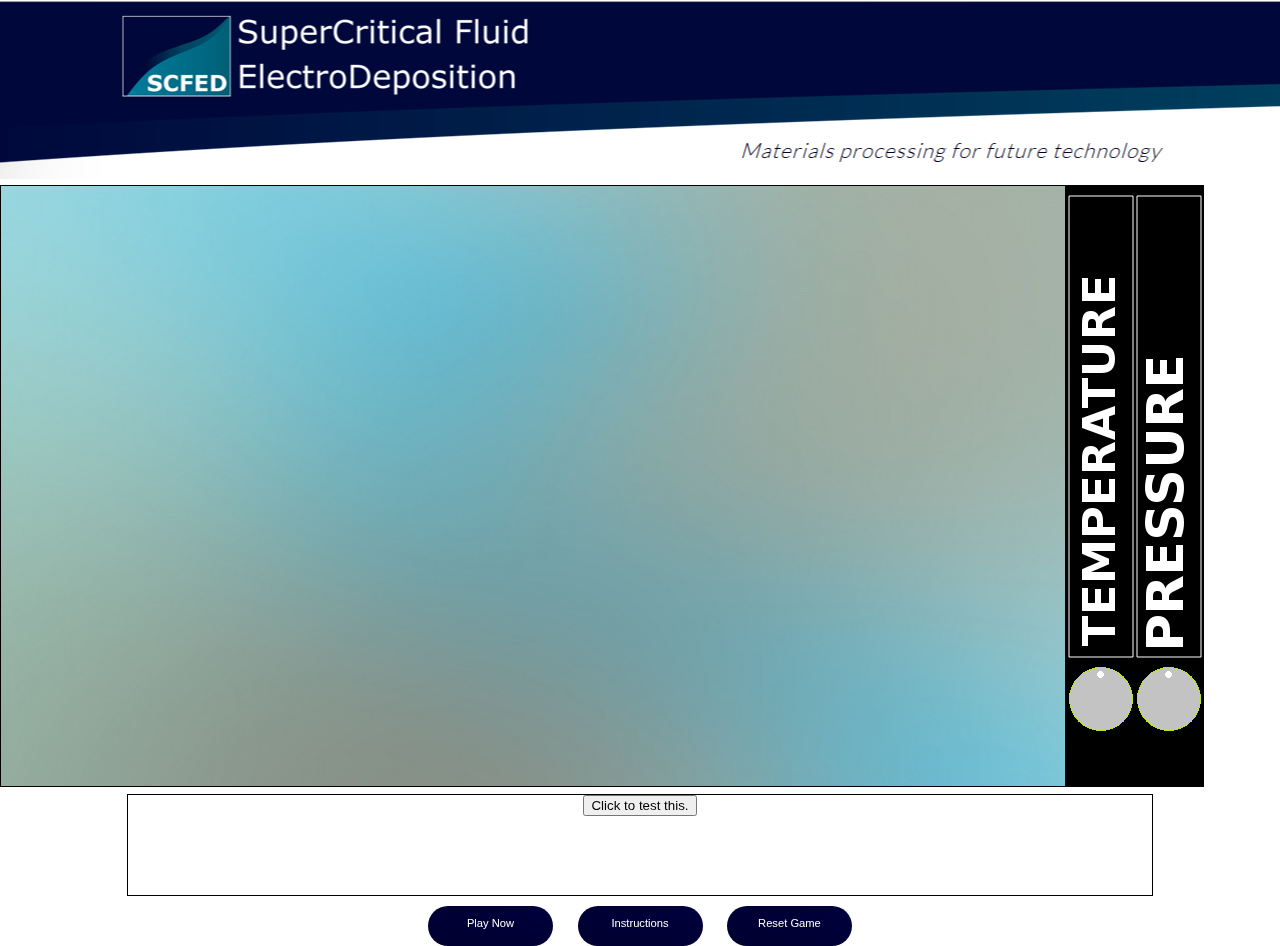
<file: index.html>
<!DOCTYPE html PUBLIC "-//W3C//DTD XHTML 1.0 Transitional//EN" "http://www.w3.org/TR/xhtml1/DTD/xhtml1-transitional.dtd">
<html xmlns="http://www.w3.org/1999/xhtml">
<head>
<meta http-equiv="Content-Type" content="text/html; charset=utf-8" />
<title>Untitled Document</title>
<style>
Body {
	text-align: center;
	margin:0;
	padding:0;
	font-family:Arial, Helvetica, sans-serif;
}
.Game {
/* width: 100%;
	right: 140px;*/
	/*width: auto;*/
	width: 1064px;
	height: 600px;
	border: 1px solid #000;
	/*margin-left: 5%;*/
	display:inline-block;
	padding-left: 0;
	padding-top: 0;
	padding-right: 0;
	padding-bottom: 0;
	margin-right: 0;
	float: left;
}
.Dial {
	margin-left: 0px;
	/*width: 400px*/ width: 136px;
	height: 600px;
	border: 1px solid #000;
	margin-right:0;
	display:inline-block;
	float: left;
}
.Volt {
	margin-top: 7px;
	margin-left: auto;
	margin-right:auto;
	/*width: 1211px;*/
	width: 80%;
	height: 100px;
	margin-left: 5%;
	margin-right: 5%;
	border: 1px solid #000;
	display:inline-block;
}
.banner {
    background-image: url('banner.png');
	background-position:center;
    background-repeat: no-repeat;
    width: 100%;
    height: 180px;
	margin-bottom:5px;
	margin-left:auto;
	margin-right:auto;
	display:inline-block;
}
.cntDiv {
	text-align:center;
	margin-left: 0;
	margin-right: 0;
	width: 100%;
}
/*
.btn {
	width:125px;
	height:40px;
	border-bottom-left-radius:20px;
	border-bottom-right-radius:20px;
	border-top-left-radius:20px;
	border-top-right-radius:20px;
	background:#00003D;
	-webkit-transition: background, 0.1s;
	transition: background, 0.1s;
	color:#FFF;
	font-family:Arial, Helvetica, sans-serif;
	display:inline-block;
	margin-top: 10px;
	padding-left:auto;
	padding-right:auto;
}
.btn:hover {
	background: none repeat scroll 0% 0% #B3D4FC;
	cursor:pointer;	
}
*/

canvas
{
	padding: 0;
	display: inline-block;
	float: left;
}

        .popup-content {
            font-family: 'Lato';
            text-spacing: 2px;
            text-transform: none;
            line-height: 1.5em;
            text-align: center;
            position: absolute;
            top: 20%;
            margin-left: 10%;
            margin-right: 10%;
            color: white;
        }

        .btn {
            width: 125px;
            height: 40px;
            border-bottom-left-radius: 20px;
            border-bottom-right-radius: 20px;
            border-top-left-radius: 20px;
            border-top-right-radius: 20px;
            background: linear-gradient( to bottom left, #00003D, #000030);
            -webkit-transition: background 5s, color 2s; /* For Safari 3.1 to 6.0 */
            transition: background 5s, color 2s;
            color: #FFF;
            display: inline-block;
            margin-top: 10px;
            padding-left: auto;
            padding-right: auto;
            text-decoration: none;
            font-size: 70%;
            text-align: center;
            font-family: sans-serif;
        }

            .btn:hover {
                color: #88d5c2;
                background: linear-gradient( to bottom left,white,#e5e5e5);
            }
           .btn2 {
            width: 125px;
            height: 40px;
            border-bottom-left-radius: 20px;
            border-bottom-right-radius: 20px;
            border-top-left-radius: 20px;
            border-top-right-radius: 20px;
            background: linear-gradient( to bottom left, #00003D, #000030);
            -webkit-transition: background 5s, color 2s; /* For Safari 3.1 to 6.0 */
            transition: background 5s, color 2s;
            color: #FFF;
            display: inline-block;
            margin-top: 10px;
            padding-left: auto;
            padding-right: auto;
            text-decoration: none;
            font-size: 70%;
            text-align: center;
            font-family: sans-serif;
        }

            .btn2:hover {
				color: #00003D;
                background: linear-gradient( to bottom left,#88d5c2,#e5e5e5);
            }
			.pagestrip{
				position:relative;
				bottom:1%;
			}
            .PageBtn{
                position:relative;
            }
            InstBtnPage.pos_left {

                left: 20%;

            }
            CredBtnPage.pos_right {
                right: 20%;

            }
        .tab {
            position: absolute;
        }

        #CloseBtn {
			position: absolute;
            left: 20%;
            top: 1%;
        }

        #CredBtn {
			position: absolute;
            left: 10%;
            top: 1%;
        }

        #tabinst {
            display: block;
        }

        #tabcred {
            display: none;
        }

        #popup {
            visibility: hidden;
            left: 10%;
            width: 80%;
            top: 10%;
            height: 80%;
            border: 1px block solid;
            background: linear-gradient( to top right, #88d5c2, #93d9c8);
        }
</style>

<script type="text/javascript" src="dial.js"></script>
<script type="text/javascript" src="Molecule.js"></script>
<script type="text/javascript" src="Obstacle.js"></script>
<script type="text/javascript">

	//SIZE OF CANVASES
	const CANVAS_WIDTH = /*800*/ 1064;
	const CANVAS_HEIGHT = 600;
	
	const GAP_WIDTH = 80;
	const GAP_HEIGHT = 90;
	const BOTTOM_BIT_HEIGHT = 50;
	
	const MOL_SIZE = GAP_WIDTH + 35; //+35 IS TO COMPENSATE FOR WHITESPACE AROUND MOLECULE IMAGE

	//FOR EXPLOSIONS
	const ANIMATION_FPS = 30;

	const MAX_PRESSURE = 100;
	const MAX_TEMPERATURE = 100;
	
	//'GOLDEN ZONE' MAX/MIN VALUES
	const GOLDEN_PRESSURE_MIN = 60;
	const GOLDEN_PRESSURE_MAX = 70;
	const GOLDEN_TEMP_MIN = 60;
	const GOLDEN_TEMP_MAX = 70;
	
	//HOW FAR TO THE LEFT OF GAPS WILL MOLECULES START?
	const MOL_OFFSET = 80;
	
	//GLOBAL VAR FOR NO OF GAPS
	var gaps;

	//
	
	/*--PICTURES--*/
	
	//MOLECULE EXPLOSION IMAGES
	var explosionImages = [];
	for (var i=1;i<=32;i++) {
		var img = document.createElement("img");
		img.src = "images/explosion/Particle Frame " + i + ".png";
		explosionImages.push(img);
	}
	
	//MOLECULE IMAGE
	var molImage = document.createElement("img");
	molImage.src = "images/Player.png";
	
	//OBSTACLES IMAGE
	var obsImage = document.createElement("img");
	obsImage.src = "images/obstacle.png";
	
	//BACKGROUND IMAGE
	var backgroundImage = document.createElement("img");
	backgroundImage.src = "images/background.jpg";
	
	//ARRAY CONTAINING ALL IMAGES
	var allImages = explosionImages.concat(molImage,obsImage,backgroundImage);
	var totalImages = allImages.length; //TOTAL NUMBER OF IMAGES
	var loadedImages = 0;
	var imagesLoaded = false;
	
	for (var i=0;i<allImages.length;i++) {
		allImages[i].onload = function() {
			loadedImages++;
			
			if (loadedImages == totalImages) {
				imagesLoaded = true;
				initEverything();
			}
		}
	}
	
	/*- - - - -*/

	//MAKE THE CANVASES
	//var backCanvas = /*document.createElement("canvas")*/ document.getElementById("backCanvas");
	//var frontCanvas = /*document.createElement("canvas")*/ document.getElementById("frontCanvas");
	var backCanvas = null;
	var frontCanvas = null;

	//FILL THE WHOLE SCREEN
	/*
	backCanvas.width = CANVAS_WIDTH;
	backCanvas.height = CANVAS_HEIGHT;
	frontCanvas.width = CANVAS_WIDTH;
	frontCanvas.height = CANVAS_HEIGHT;
	*/

	//CANVAS CONTEXTS...
	//var bc = backCanvas.getContext("2d");
	//var ctx = frontCanvas.getContext("2d");
	var bc = null;
	var ctx = null;

	//ADD CANVASES TO PAGE
	//document.body.appendChild(backCanvas);
	//document.body.appendChild(frontCanvas);

	var dialTemperature;
	var dialPressure;

	function initEverything() {
		
		dialTemperature = new Dial("dialTemp");
		dialPressure = new Dial("dialPressure");

		backCanvas = document.getElementById("backCanvas");
		frontCanvas = document.getElementById("frontCanvas");
		bc = backCanvas.getContext("2d");
		ctx = frontCanvas.getContext("2d");
		
		//BACKGROUND IS DRAWN WHEN GAME STARTS BUT HAVE IT HERE ANYWAY SO THAT IT IS SHOWN WHILST USER IS CHOOSING TEMP/PRESSURE FOR THE FIRST TIME
		bc.drawImage(backgroundImage,0,0,backCanvas.width,backCanvas.height);
	};
	
	var playing = false;
	var then;
	var temperature;
	var pressure;
	var molecules = [];
	var obstacles = [];

	/* - - - - - */

	function getGapCoords(n) {
		//RETURN X COORD FOR LEFT SIDE OF GAP N
		return n * (CANVAS_WIDTH / (gaps+1)) - 0.5*GAP_WIDTH;
	}
	
	function goldenPressure(pressure) {
		return pressure >= GOLDEN_PRESSURE_MIN && pressure <= GOLDEN_PRESSURE_MAX;
	}
	function goldenTemp(temperature) {
		return temperature >= GOLDEN_TEMP_MIN && temperature <= GOLDEN_TEMP_MAX;
	}
	
	function getNoOfObstacles(pressure) {
		if (pressure > GOLDEN_PRESSURE_MIN) {
			return 0;
		}
		else {
			var minCount = 0;
			var maxCount = 20;
		
			var count = Math.floor(maxCount - (pressure / MAX_PRESSURE)*(maxCount - minCount));
			console.log("obs count is " + count);
			
			return count;
		}
	}
	
	function getObstacleSize(pressure) {
		var maxSize = 70;
		var minSize = 1;
		
		var size = Math.floor(maxSize - (pressure / MAX_PRESSURE)*(maxSize - minSize));
		console.log("obs size is " + size);
		
		return size;
	}
	
	var easterEgg = function(){
		alert("joe is the best");
	};
	
	function getNoOfMolecules(pressure) {
		var minCount = 1;
		var maxCount = 5;
		
		var count = Math.floor((pressure / MAX_PRESSURE)*(maxCount - minCount) + minCount);
		console.log("mol count is " + count);
		
		return count;
	}
	
	function getMoleculeSpeed(temperature) {
		var minSpeed = 0;
		var maxSpeed = 100;
		
		var speed = Math.floor((temperature / MAX_TEMPERATURE)*(maxSpeed - minSpeed) + minSpeed);
		console.log("speed is " + speed);
		
		return speed;
	}
	
	function drawBackground() {
		
		bc.drawImage(backgroundImage,0,0,backCanvas.width,backCanvas.height);
				
		var templateCanvas = document.getElementById("templateCanvas");
		var tc = templateCanvas.getContext("2d");
		
		var grd2 = tc.createLinearGradient(0,450,0,800);
		var grd1 = tc.createLinearGradient(0,450,0,800);
		
		grd1.addColorStop(0,"#565656");
		grd1.addColorStop(1,"#424242");
		tc.fillStyle = grd1;
				
		tc.fillRect(0,CANVAS_HEIGHT,CANVAS_WIDTH,-(BOTTOM_BIT_HEIGHT+GAP_HEIGHT));
		
		for (var i=1;i<=gaps;i++) {
			var x = getGapCoords(i);
			var y = CANVAS_HEIGHT - BOTTOM_BIT_HEIGHT - GAP_HEIGHT;
			tc.clearRect(x,y,GAP_WIDTH,GAP_HEIGHT);
		}
				
		bc.drawImage(templateCanvas,0,0);

		grd2.addColorStop(0,"orange");
		grd2.addColorStop(1,"yellow");
		bc.fillStyle = grd2;
		
		var electrodeImg = document.createElement('img');
		electrodeImg.src = "images/electrode.png";
		electrodeImg.onload = function() {
			bc.drawImage(electrodeImg,0,CANVAS_HEIGHT - electrodeImg.height,CANVAS_WIDTH,electrodeImg.height);
		};
	}
	
	function fillForm(n) {
		var x = getGapCoords(n);
		var y = CANVAS_HEIGHT - BOTTOM_BIT_HEIGHT - GAP_HEIGHT;
		bc.fillRect(x,y,GAP_WIDTH,GAP_HEIGHT);
	}
	
	/* - - - - */

	function random(min,max) {
		return min + Math.random()*(max - min);
	}
	
	function start() {
		
		//DON'T START GAME IF IMAGES ARE NOT LOADED
		if (!imagesLoaded) return false;
		
		temperature = dialTemperature.getValue(MAX_TEMPERATURE);
		pressure = dialPressure.getValue(MAX_PRESSURE);
		
		molecules = [];
		obstacles = [];
		
		then = Date.now();
		playing = true;
		
		var obsCount = getNoOfObstacles(pressure);
		gaps = getNoOfMolecules(pressure);
		var speed = getMoleculeSpeed(temperature);
		var obsRadius = getObstacleSize(pressure);

		var molY = 0.5*MOL_SIZE - 17.5; // -17.5 TO ACCOUNT FOR WHITESPACE...
		if (temperature < GOLDEN_TEMP_MIN) {
			molAngle = 0;
		}
		else if (temperature > GOLDEN_TEMP_MAX) {
			molAngle = 999;
		}
		else {
			molAngle = Math.atan( MOL_OFFSET / (CANVAS_HEIGHT - BOTTOM_BIT_HEIGHT - GAP_HEIGHT - molY) );
		}

		//MAKE MOLECULES
		for (var i=1;i<=gaps;i++) {
			molecules.push(
				new Molecule(i,molY,speed,molAngle)
			);
		}

		//MAKE OBSTACLES
		for (var i=0;i<obsCount;i++) {
			
			//RANDOM THINGS FOR EACH OBSTACLE
			var x = random(0,CANVAS_WIDTH);
			var y = random(
				100,
				CANVAS_HEIGHT - BOTTOM_BIT_HEIGHT - GAP_HEIGHT - 2*obsRadius
			);

			obstacles.push(
				new Obstacle(x,y,obsRadius,speed)
			);
		}
		
		if (temperature > GOLDEN_TEMP_MAX || pressure > GOLDEN_TEMP_MAX) {
			for (var i=0;i<molecules.length;i++) {
				molecules[i].explode();
			}
		}
		
		//DRAW TEMPLATE
		drawBackground();
	};

	//MAIN LOOP
	var main = function() {

		if (playing) {
			var now = Date.now();
			var dt = (now - then) / 1000;
			then = now;

			//CLEAR FOREGROUND CANVAS
			ctx.clearRect(0,0,frontCanvas.width,frontCanvas.height);

			if (molecules.length == 0) {
				playing = false;
			}

			//DRAW AND UPDATE MOLECULES
			for (var i=0;i<molecules.length;i++) {
				molecules[i].update(dt);
				
				//CHECK IF MOLECULE STILL EXISTS BEFORE DRWING IT JUST IN CASE IT THE WAS THE LAST ONE IN
				//molecules AND IT WAS EXPLODED
				if(typeof(molecules[i]) !== "undefined") {
					molecules[i].draw();
				}
			}

			//DRAW AND UPDATE OBSTACLES AND CHECK FOR COLLISION WITH MOLECULES
			for (var i=0;i<obstacles.length;i++) {
				obstacles[i].update(dt);
				obstacles[i].draw();
				for (var j=0;j<molecules.length;j++) {
					if (obstacles[i].isTouchingMolecule(molecules[j])) {
						molecules[j].explode();
					}
				}
			}
		}
	};
	window.setInterval(main, 1); //THIS MAKES SURE THAT main IS CALLED EVERY 1 MS (OR AS QUICKLY AS POSSIBLE)
	
	// the popup
	function showPopup()
	{
		document.getElementById("popup").style.visibility = "visible";
	};
	
	function gotoTabInst()
	{
		document.getElementById("tabinst").style.display = "block";
		document.getElementById("tabcred").style.display = "none";
	};
	
	function gotoTabCred()
	{
		document.getElementById("tabinst").style.display = "none";
		document.getElementById("tabcred").style.display = "block";
	};
	
	function hidePopup()
	{
		document.getElementById("popup").style.visibility = "hidden";
	};
	
</script>
</head>

<body>
<div class="cntDiv">
	<div class="banner"></div>
    <div class="Game" style="position: relative;">
	<canvas id="backCanvas" width="1064" height="600" style="position: absolute; left: 0; top: 0;"></canvas>
	<canvas id="frontCanvas" width="1064" height="600" style="position: absolute; left: 0; top: 0;"></canvas>
	<canvas id="templateCanvas" width="1064" height="600" style="display:none;"></canvas>
    </div>
    <div class="Dial">
    <canvas id="dialTemp" width="68" height="600" data-bottom-color="#ff0000" data-top-color="#ffaaaa" data-label-name="temp" style="background-color: black;"></canvas>
    <canvas id="dialPressure" width="68" height="600" data-bottom-color="#0000ff" data-top-color="#aaaaff" style="background-color: black;"></canvas>
    </div>
    <br />
    <div class="Volt">
    <button onclick="start();">Click to test this.</button>
    </div>
    <br />
    <div onclick="start();" class="btn" style="margin-left:auto; margin-right:10px;">
    <p>Play Now</p>
    </div>
    <div onclick="showPopup();" class="btn" style="margin-left:10px; margin-right:10px;">
    <p>Instructions</p>
    </div>
    <div onclick="start();" class="btn" style="margin-left:10px; margin-right:auto;">
    <p>Reset Game</p>
    </div>
    
    <div class="tab" id="popup">
        <div class="tabstrip" style="display: block;">

            <div class="tab" id="InstBtn">
                <a class="btn" href="javascript:gotoTabInst()">
                    <p>Instructions</p>
                </a>
            </div>

            <div class="tab" id="CredBtn">
                <a class="btn" href="javascript:gotoTabCred()">
                    <p>Credits</p>
                </a>
            </div>

            <div class="tab" id="CloseBtn">
                <a class="btn" href="javascript:hidePopup()">
                    <p>Close</p>
                </a>
            </div>

        </div>
        <div class="popup-content" style="display: block;">
            <div id="tabinst">
                <p>Here are the instructions :)</p>
            </div>
            <div id="tabcred">
                <p>Here are the credits: Mariusz Pilipczuk - lord of the </p>
            </div>
        </div>
    </div>
    
<div>
</body>
</html>
</file>
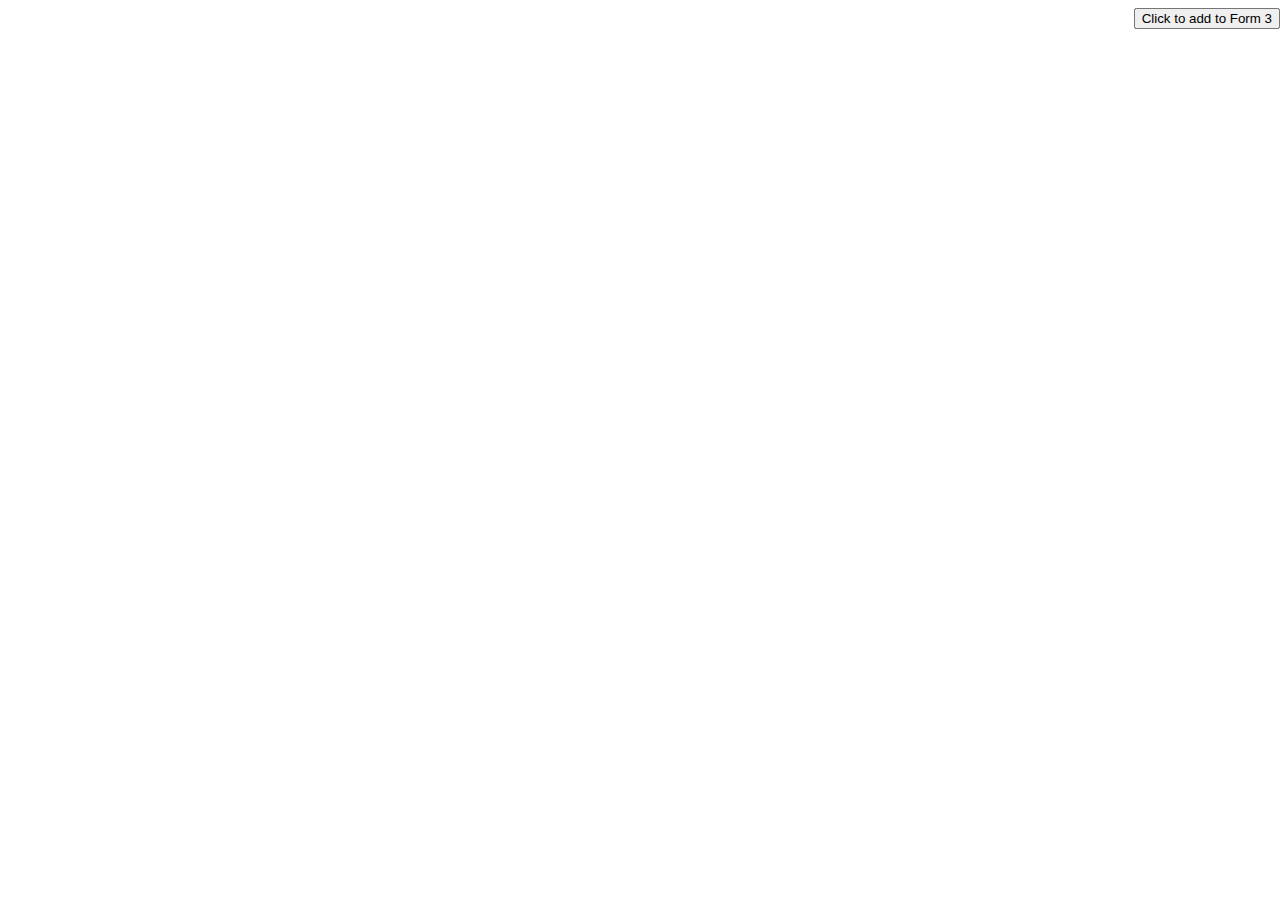
<file: sdf.html>
<!DOCTYPE html>
<html>
<head>

	<title>Canvas testing</title>

	<link rel="stylesheet" href="style.css" />

</head>
<body>

<script type="text/javascript" src="Molecule.js"></script>
<script type="text/javascript" src="Obstacle.js"></script>
<script type="text/javascript">

	//SIZE OF CANVASES
	const CANVAS_WIDTH = 800;
	const CANVAS_HEIGHT = 600;

	//FOR EXPLOSIONS
	const ANIMATION_FPS = 30;
	
	const OBSTACLES_PER_PRESSURE = 0.05; //NUMBER OF OBSTACLES TO SPAWN PER UNIT PRESSURE
	const SPEED_PER_TEMPERATURE = 1; //SPEED IN PX/S PER UNIT TEMPERATURE

	const MAX_PRESSURE = 100;
	const MAX_TEMPERATURE = 100;

	/*- - - - -*/

	//MAKE THE CANVASES
	var backCanvas = /*document.createElement("canvas")*/ document.getElementById("backCanvas");
	var frontCanvas = /*document.createElement("canvas")*/ document.getElementById("frontCanvas");

	//FILL THE WHOLE SCREEN
	backCanvas.width = CANVAS_WIDTH;
	backCanvas.height = CANVAS_HEIGHT;
	frontCanvas.width = CANVAS_WIDTH;
	frontCanvas.height = CANVAS_HEIGHT;

	//CANVAS CONTEXTS...
	var bc = backCanvas.getContext("2d");
	var ctx = frontCanvas.getContext("2d");

	//ADD CANVASES TO PAGE
	document.body.appendChild(backCanvas);
	document.body.appendChild(frontCanvas);

	//IMAGE FOR BACK CANVAS
	var backgroundImage = document.createElement("img");
	backgroundImage.src = "images/background.jpg";

	//NEED TO WAIT TILL IMAGE HAS LOADED BEFORE DRAWING TO CANVAS
	backgroundImage.onload = function() {
		bc.drawImage(backgroundImage,0,0,backCanvas.width,backCanvas.height);
		drawTemplate();
	};
	
	var playing = false;
	var temperature;
	var pressure;
	var molecules = [];
	var obstacles = [];

	/* - - - - - */
	//TEMPLATE STUFF
	var form1 = 0;
	var form2 = 0;
	var form3 = 0;
	
	function drawTemplate() {
		var grd2 = ctx.createLinearGradient(0,450,0,800);
		var grd1 = ctx.createLinearGradient(0,450,0,800);
		
		grd1.addColorStop(0,"#565656");
		grd1.addColorStop(1,"#424242");
		bc.fillStyle = grd1;
		bc.fillRect(0,450,160,150);
		bc.fillRect(0,550,800,150);
		bc.fillRect(240,450,120,150);
		bc.fillRect(440,450,120,150);
		bc.fillRect(640,450,160,150);

		grd2.addColorStop(0,"orange");
		grd2.addColorStop(1,"yellow");
		bc.fillStyle = grd2;
		
		var electrodeImg = document.createElement('img');
		electrodeImg.src = "images/electrode.png";
		ctx.drawImage(electrodeImg, 50, 566);
	}
	
	function fillForm(n) {
		var x = 200*n - 40;
		bc.fillRect(x,450,80,100);
	}
	
	/* - - - - */

	function random(min,max) {
		return min + Math.random()*(max - min);
	}
	
	function start(t,p) {

		temperature = t;
		pressure = p;
		
		molecules = [];
		obstacles = [];
		
		playing = true;
		
		var obsCount = Math.floor(OBSTACLES_PER_PRESSURE * pressure);
		var molSpeed = Math.floor(SPEED_PER_TEMPERATURE * temperature);

		//MAKE MOLECULES
		for (var i=0;i<3;i++) {
			var x = 200*i + 160
			molecules.push(
				new Molecule(x,10,molSpeed)
			);
		}

		//MAKE OBSTACLES
		for (var i=0;i<obsCount;i++) {
			
			//RANDOM THINGS FOR EACH OBSTACLE
			var radius = random(10,75);
			var x = random(0,CANVAS_WIDTH);
			var y = random(100,450 - 2*radius);
			var xvel = (Math.random() > 0.5 ? 1 : -1) * random(100,400);

			obstacles.push(
				new Obstacle(x,y,radius,xvel)
			);
		}
		
		if (temperature > MAX_TEMPERATURE || pressure > MAX_PRESSURE) {
			for (var i=0;i<molecules.length;i++) {
				molecules[i].explode();
			}
		}
	};

	/*//OBJECT FOR WHICH KEYS ARE PRESSED DOWN
	var controls = {};

	//'EVENT LISTENER' FOR KEYDOWN - SO THIS FUNCTION IS CALLED EVERY TIME A KEY GOES DOWN
	window.addEventListener("keydown",function(e){

		//e.which IS THE KEY CODE FOR THE KEY THAT WAS PRESSED
		//THIS ADDS A PROPERTY TO THE controls OBJECT WHERE THE INDEX IS THE KEYCODE AND THE VALUE IS TRUE
		//THIS MAKES IT EASY TO CHECK IF A KEY IS BEING PRESSED DOWN, BECAUSE YOU CAN JUST CHECK IF controls[myKeyCodeHere] IS TRUE
		controls[e.which] = true;
	});

	//BASICALLY THE SAME AS ABOVE BUT FOR KEY COMING UP
	window.addEventListener("keyup",function(e){

		//THIS REMOVES THE PROPERTY FROM THE controls OBJECT, SO NOW controls[myKeyCodeHere] DOES NOT EXIST
		delete controls[e.which];
	});*/

	//MAIN LOOP
	var then = Date.now();
	var main = function() {

		/*Date.now() GETS UNIX TIMESTAMP (TIME SINCE JAN 1ST 1970) IN MS.
		now IS TIME THIS FRAME, then IS THE TIME THE PREVIOUS FRAME.
		now - then IS THE DIFFERENCE BETWEEN THE TIMES, SO IT IS THE TIME SINCE THE LAST FRAME (IN MS, so / 1000 FOR TIME IN SECONDS)
		IT IS CALLED DELTA TIME (I'M PRETTY SURE) SO I'VE CALLED IT dt.

		dt IS USED IN MOVING THE IMAGE ACROSS THE SCREEN.
		IF YOU MOVED THE IMAGE A FIXED AMOUNT EACH FRAME IT WOULD MOVE QUICKLY ON A PC WITH HIGH FPS AND SLOWLY ON A PC WITH LOW FPS.
		TO FIX THIS WE DEFINE THE SPEED IN PIXELS PER SECOND AND MULTIPLY THE SPEED BY DT TO GET HOW FAR IT NEEDS TO MOVE FOR THAT FRAME.
		THIS MAKES MOVEMENT CONSISTENT AS FRAME RATE FLUCTUATES AND CONSISTENT ACROSS DIFFERENT MACHINES (I THINK)
		*/

		if (playing) {
			var now = Date.now();
			var dt = (now - then) / 1000;
			then = now;

			//CLEAR FOREGROUND CANVAS
			ctx.clearRect(0,0,frontCanvas.width,frontCanvas.height);

			if (molecules.length == 0) {
				playing = false;
			}

			//DRAW AND UPDATE MOLECULES
			for (var i=0;i<molecules.length;i++) {
				molecules[i].update(dt);
				
				//CHECK IF MOLECULE STILL EXISTS BEFORE DRWING IT JUST IN CASE IT THE WAS THE LAST ONE IN
				//molecules AND IT WAS EXPLODED
				if(typeof(molecules[i]) !== "undefined") {
					molecules[i].draw();
				}
			}

			//DRAW AND UPDATE OBSTACLES
			for (var i=0;i<obstacles.length;i++) {
				obstacles[i].update(dt);
				obstacles[i].draw();
			}
		}
	};
	window.setInterval(main, 1); //THIS MAKES SURE THAT main IS CALLED EVERY 1 MS (OR AS QUICKLY AS POSSIBLE)
	
	start(50,50);
	
</script>

<button onclick="molecules[0].explode()">Explode first molecule</button>
<button onClick="fillForm(1)">Click to add to Form 1</button>
<button onClick="fillForm(2)">Click to add to Form 2</button>
<button onClick="fillForm(3)">Click to add to Form 3</button>

</body>
</html>
</file>
<file: style.css>
/*THIS PUTS ALL CANVASES IN THE TOP LEFT CORNER OF PAGE
(SO THEY OVERLAP) SO YOU CAN HAVE SEPERATE CANVAS FOR BACKGROUND*/
canvas {
	position:absolute;
	top:0;
	left:0;
}

/*THIS IS JUST TO HIDE THE SCROLLBARS BECAUSE THEY LOOK STUPID*/
body {
	overflow:hidden;
}

button {
	position:absolute;
	right:0;
}
</file>
